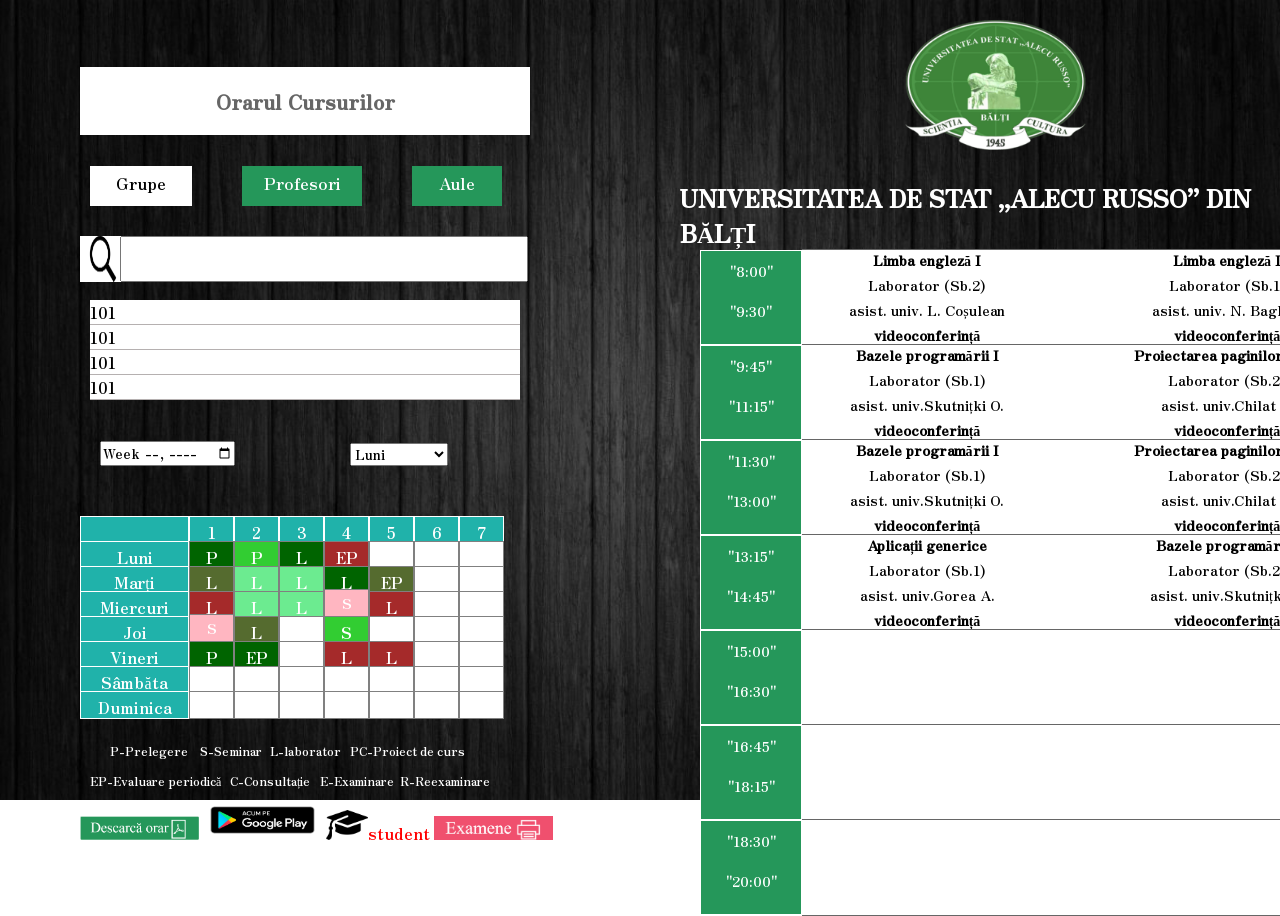
<file: index.html>
<!DOCTYPE html>
<html lang="en">

<head>
    <meta charset="UTF-8">
    <meta http-equiv="X-UA-Compatible" content="IE=edge">
    <meta name="viewport" content="width=device-width, initial-scale=1.0">
    <title>Orar USARB</title>
    <link rel="stylesheet" href="style.css">
    <link rel="shortcut icon" href="img/logo 2.png" type="image/x-icon">
    <link rel="preconnect" href="https://fonts.googleapis.com">
    <link rel="preconnect" href="https://fonts.gstatic.com" crossorigin>
    <link href="https://fonts.googleapis.com/css2?family=Shippori+Antique&family=Zen+Antique+Soft&display=swap" rel="stylesheet">
</head>

<body>
    <section id="orar">
        <header>
            <h4>Orarul Cursurilor</h4>
        </header>
        <div class="nav">
            <p id="grup">Grupe</p>
            <p id="prof">Profesori</p>
            <p id="aul">Aule</p>
        </div>
        <div id="search">
            <figure class="input">
                <img id="find" src="assets/img/png-clipart-computer-icons-magnifying-glass-magnifier-symbol-magnifying-glass-glass-user-interface-removebg-preview.png" alt="">
                <figcaption><input id="find-main" type="text"></figcaption>
            </figure>
        </div>
        <div class="list">
            <li>101</li>
            <li>101</li>
            <li>101</li>
            <li>101</li>
            <li>102</li>
            <li>102</li>
            <li>102</li>
            <li>102</li>
            <li>103</li>
            <li>103</li>
            <li>101</li>
            <li>101</li>
            <li>101</li>
            <li>101</li>
            <li>102</li>
            <li>102</li>
            <li>102</li>
            <li>102</li>
            <li>103</li>
            <li>103</li>
        </div>
        <div id="zi">
            <form>
                <p><select name="days">
                 <optgroup label="ziua">
                  <option value="z1">Luni</option>
                  <option value="z2">Marți</option>
                  <option value="z3">Miercuri</option>
                  <option value="z4">Joi</option>
                  <option value="z5">Vineri</option>
                  <option value="z6">Sâmbăta</option>
                  <option value="z7">Duminica</option>
                 </optgroup>
                </select></p>
            </form>
        </div>
        <div id="week">
            <input type="week" name="week">
        </div>
        <div class="calendar">
            <p class="day"></p>
            <p class="lesson">1</p>
            <p class="lesson">2</p>
            <p class="lesson">3</p>
            <p class="lesson">4</p>
            <p class="lesson">5</p>
            <p class="lesson">6</p>
            <p class="lesson">7</p>
            <p class="day">Luni</p>
            <p class="tablelesson bp">P</p>
            <p class="tablelesson sd">P</p>
            <p class="tablelesson bp">L</p>
            <p class="tablelesson ag">EP</p>
            <p class="tablelesson"></p>
            <p class="tablelesson"></p>
            <p class="tablelesson"></p>
            <p class="day">Marți</p>
            <p class="tablelesson en">L</p>
            <p class="tablelesson ppw">L</p>
            <p class="tablelesson ppw">L</p>
            <p class="tablelesson bp">L</p>
            <p class="tablelesson en">EP</p>
            <p class="tablelesson"></p>
            <p class="tablelesson"></p>
            <p class="day">Miercuri</p>
            <p class="tablelesson ag">L</p>
            <p class="tablelesson ppw">L</p>
            <p class="tablelesson ppw">L</p>
            <p class="tablelesson math">S</p>
            <p class="tablelesson ag">L</p>
            <p class="tablelesson"></p>
            <p class="tablelesson"></p>
            <p class="day">Joi</p>
            <p class="tablelesson math">S</p>
            <p class="tablelesson en">L</p>
            <p class="tablelesson"></p>
            <p class="tablelesson sd">S</p>
            <p class="tablelesson"></p>
            <p class="tablelesson"></p>
            <p class="tablelesson"></p>
            <p class="day">Vineri</p>
            <p class="tablelesson bp">P</p>
            <p class="tablelesson bp">EP</p>
            <p class="tablelesson"></p>
            <p class="tablelesson ag">L</p>
            <p class="tablelesson ag">L</p>
            <p class="tablelesson"></p>
            <p class="tablelesson"></p>
            <p class="day">Sâmbăta</p>
            <p class="tablelesson"></p>
            <p class="tablelesson"></p>
            <p class="tablelesson"></p>
            <p class="tablelesson"></p>
            <p class="tablelesson"></p>
            <p class="tablelesson"></p>
            <p class="tablelesson"></p>
            <p class="day">Duminica</p>
            <p class="tablelesson"></p>
            <p class="tablelesson"></p>
            <p class="tablelesson"></p>
            <p class="tablelesson"></p>
            <p class="tablelesson"></p>
            <p class="tablelesson"></p>
            <p class="tablelesson"></p>
        </div>
        <div>
            <div class="history his1">
                <p class="p1">P-Prelegere</p>
                <p class="p2">S-Seminar</p>
                <p class="p3">L-laborator</p>
                <p class="p4">PC-Proiect de curs</p>
            </div>
            <div class="history his2">
                <p class="p11">EP-Evaluare periodică</p>
                <p class="p22">C-Consultație</p>
                <p class="p33">E-Examinare</p>
                <p class="p44">R-Reexaminare</p>
            </div>
        </div>
        <div class="link">
            <nav>
                <a href="http://orar.usarb.md/download/?gr=53&sem=1&day=2&week=13&grName=IS11Z&mode=students&pdfWeek%5B%5D=22.11.2021&pdfWeek%5B%5D=28.11.2021"><img src="assets/img/descarca.png" width="119px" height="24px" alt=""></a>
                <a id="google" href="https://play.google.com/store/apps/details?id=com.usarb_receiver&hl=ro"><img src="assets/img/google-play-badge.png" width="119px" height="40px" alt=""></a>
                <a href="http://student.usarb.md/"><img src="assets/img/student3.png" width="42px" height="30px" alt="">student</a>
                <a href="http://orar.usarb.md/printExams?gr=53&sem=1&day=2&week=13&grName=IS11Z&mode=students&pdfWeek%5B%5D=22.11.2021&pdfWeek%5B%5D=28.11.2021"><img src="assets/img/examene.png" width="119px" height="24px" alt=""></a>
            </nav>
        </div>
    </section>
    <section id="orar-second">
        <img src="assets/img/logo_usarb_new.png" alt="">
        <h1>UNIVERSITATEA DE STAT „ALECU RUSSO” DIN BĂLȚI</h1>

        <div class="tabel">
            <div class="tabelleft">
                "8:00" <br> "9:30"
            </div>
            <div class="tabelright">
                <div>
                    <strong>Limba engleză I</strong>
                    <p>Laborator (Sb.2)</p>
                    <p>asist. univ. L. Coșulean</p>
                    <strong>videoconferință</strong>
                </div>
                <div>
                    <strong>Limba engleză I</strong>
                    <p>Laborator (Sb.1)</p>
                    <p>asist. univ. N. Baghici</p>
                    <strong>videoconferință</strong>
                </div>
            </div>
            <div class="tabelleft">"9:45" <br> "11:15"</div>
            <div class="tabelright">
                <div>
                    <strong>Bazele programării I</strong>
                    <p>Laborator (Sb.1)</p>
                    <p>asist. univ.Skutnițki O.</p>
                    <strong>videoconferință</strong>
                </div>
                <div>
                    <strong>Proiectarea paginilor WEB</strong>
                    <p>Laborator (Sb.2)</p>
                    <p>asist. univ.Chilat S.</p>
                    <strong>videoconferință</strong>
                </div>
            </div>
            <div class="tabelleft">"11:30" <br> "13:00"</div>
            <div class="tabelright">
                <div>
                    <strong>Bazele programării I</strong>
                    <p>Laborator (Sb.1)</p>
                    <p>asist. univ.Skutnițki O.</p>
                    <strong>videoconferință</strong>
                </div>
                <div>
                    <strong>Proiectarea paginilor WEB</strong>
                    <p>Laborator (Sb.2)</p>
                    <p>asist. univ.Chilat S.</p>
                    <strong>videoconferință</strong>
                </div>
            </div>
            <div class="tabelleft">"13:15" <br> "14:45"</div>
            <div class="tabelright">
                <div>
                    <strong>Aplicații generice</strong>
                    <p>Laborator (Sb.1)</p>
                    <p>asist. univ.Gorea A.</p>
                    <strong>videoconferință</strong>
                </div>
                <div>
                    <strong>Bazele programării I</strong>
                    <p>Laborator (Sb.2)</p>
                    <p>asist. univ.Skutnițki O.</p>
                    <strong>videoconferință</strong>
                </div>
            </div>
            <div class="tabelleft">"15:00" <br> "16:30"</div>
            <div class="tabelright">
                <div>
                    <strong></strong>
                    <p></p>
                    <p></p>
                    <strong></strong>
                </div>
                <div>
                    <strong></strong>
                    <p></p>
                    <p></p>
                    <strong></strong>
                </div>
            </div>
            <div class="tabelleft">"16:45" <br> "18:15"</div>
            <div class="tabelright">
                <div>
                    <strong></strong>
                    <p></p>
                    <p></p>
                    <strong></strong>
                </div>
                <div>
                    <strong></strong>
                    <p></p>
                    <p></p>
                    <strong></strong>
                </div>
            </div>
            <div class="tabelleft">"18:30" <br> "20:00"</div>
            <div class="tabelright">
                <div>
                    <strong></strong>
                    <p></p>
                    <p></p>
                    <strong></strong>
                </div>
                <div>
                    <strong></strong>
                    <p></p>
                    <p></p>
                    <strong></strong>
                </div>
            </div>
        </div>
    </section>
</body>

</html>
</file>
<file: style.css>
* {
    font-family: 'Zen Antique Soft', serif;
}

body {
    background: url(assets/img/background.jpg);
    background-repeat: no-repeat;
    background-size: cover;
}

#orar header h4 {
    font-size: 20px;
    height: 48px;
    width: 450px;
    color: #666666;
    background-color: white;
    text-align: center;
    padding-top: 20px;
    position: absolute;
    left: 80px;
    top: 40px;
}

#grup {
    height: 35px;
    width: 102px;
    background-color: white;
    color: black;
    font-size: 16px;
    text-align: center;
    padding-top: 5px;
}

#prof {
    height: 35px;
    width: 120px;
    background-color: #25975A;
    color: white;
    font-size: 16px;
    text-align: center;
    padding-top: 5px;
}

#aul {
    height: 35px;
    width: 90px;
    background-color: #25975A;
    color: white;
    font-size: 16px;
    text-align: center;
    padding-top: 5px;
}

.nav {
    display: grid;
    grid-template-columns: 102px 120px 90px;
    gap: 50px;
    text-align: center;
    position: absolute;
    top: 150px;
    left: 90px;
}

#search {
    position: absolute;
    left: 40px;
    top: 220px;
}

#find {
    width: 46px;
    height: 46px;
    background-color: white;
}

#find-main {
    width: 400px;
    height: 40px;
}

.input {
    display: grid;
    grid-template-columns: 40px 400px;
}

#week {
    position: absolute;
    left: 100px;
    top: 440px;
}

#zi {
    position: absolute;
    left: 350px;
    top: 425px;
}

.list {
    height: 100px;
    max-height: 100px;
    width: 430px;
    font-size: 16px;
    background-color: white;
    color: black;
    overflow-y: scroll;
    position: absolute;
    left: 90px;
    top: 300px;
}

.list li {
    list-style: none;
    border-bottom: 1px solid #b5b0b0;
}

.calendar {
    display: grid;
    grid-template-columns: 109px 45px 45px 45px 45px 45px 45px 45px;
    grid-template-rows: repeat(8, 25px);
    position: absolute;
    left: 80px;
    top: 500px;
}

.day {
    width: 107px;
    height: 23px;
    background-color: lightseagreen;
    color: white;
    border: 1px solid white;
    margin: opx;
}

.lesson {
    width: 43px;
    height: 23px;
    background-color: lightseagreen;
    color: white;
    border: 1px solid white;
    margin: opx;
}

.tablelesson {
    width: 43px;
    height: 23px;
    border: 1px solid grey;
    background-color: white;
}

.calendar p {
    text-align: center;
    padding-top: 3px;
}

.bp {
    background-color: darkgreen;
    color: white;
}

.sd {
    background-color: limegreen;
    color: white;
}

.ag {
    background-color: brown;
    color: white;
}

.en {
    background-color: darkolivegreen;
    color: white;
}

.ppw {
    background-color: #6ceb90;
    color: white;
}

.math {
    background-color: lightpink;
    color: white;
    font-size: 14px;
}

.history {
    font-size: 12px;
    color: white;
}

.history p {
    width: 150px;
}

.his1 {
    position: absolute;
    top: 730px;
    left: 70px;
}

.his2 {
    position: absolute;
    top: 760px;
    left: 50px;
}

.p1 {
    position: absolute;
    left: 40px;
}

.p2 {
    position: absolute;
    left: 130px;
}

.p3 {
    position: absolute;
    left: 200px;
}

.p4 {
    position: absolute;
    left: 280px;
}

.p11 {
    position: absolute;
    left: 40px;
}

.p22 {
    position: absolute;
    left: 180px;
}

.p33 {
    position: absolute;
    left: 270px;
}

.p44 {
    position: absolute;
    left: 350px;
}

h1 {
    color: white;
}

.tabel {
    color: white;
    align-items: center;
    text-align: center;
    display: grid;
    grid-template-columns: 102px 520px;
    grid-template-rows: repeat(7, 95px);
    position: absolute;
    left: 700px;
    top: 250px;
    font-size: 14px;
}

.tabelright {
    display: grid;
    grid-template-columns: repeat(2, 300px);
    align-items: center;
    text-align: center;
    background-color: white;
    color: black;
    height: 95px;
    border-top: 1px solid #666666;
    border-bottom: 1px solid #666666;
}

.tabelright div {
    width: 250px;
    align-items: center;
}

.tabelright div p {
    margin-block-start: 5px;
    margin-block-end: 5px;
}

.tabelleft {
    border: 1px solid white;
    background-color: #25975A;
    color: white;
    height: 93px;
    line-height: 40px;
}

#orar-second img {
    position: absolute;
    top: 20px;
    left: 900px;
}

#orar-second h1 {
    position: absolute;
    top: 160px;
    left: 680px;
}

nav {
    position: absolute;
    left: 80px;
    top: 800px;
}

a {
    text-decoration: none;
    color: red;
}
</file>
